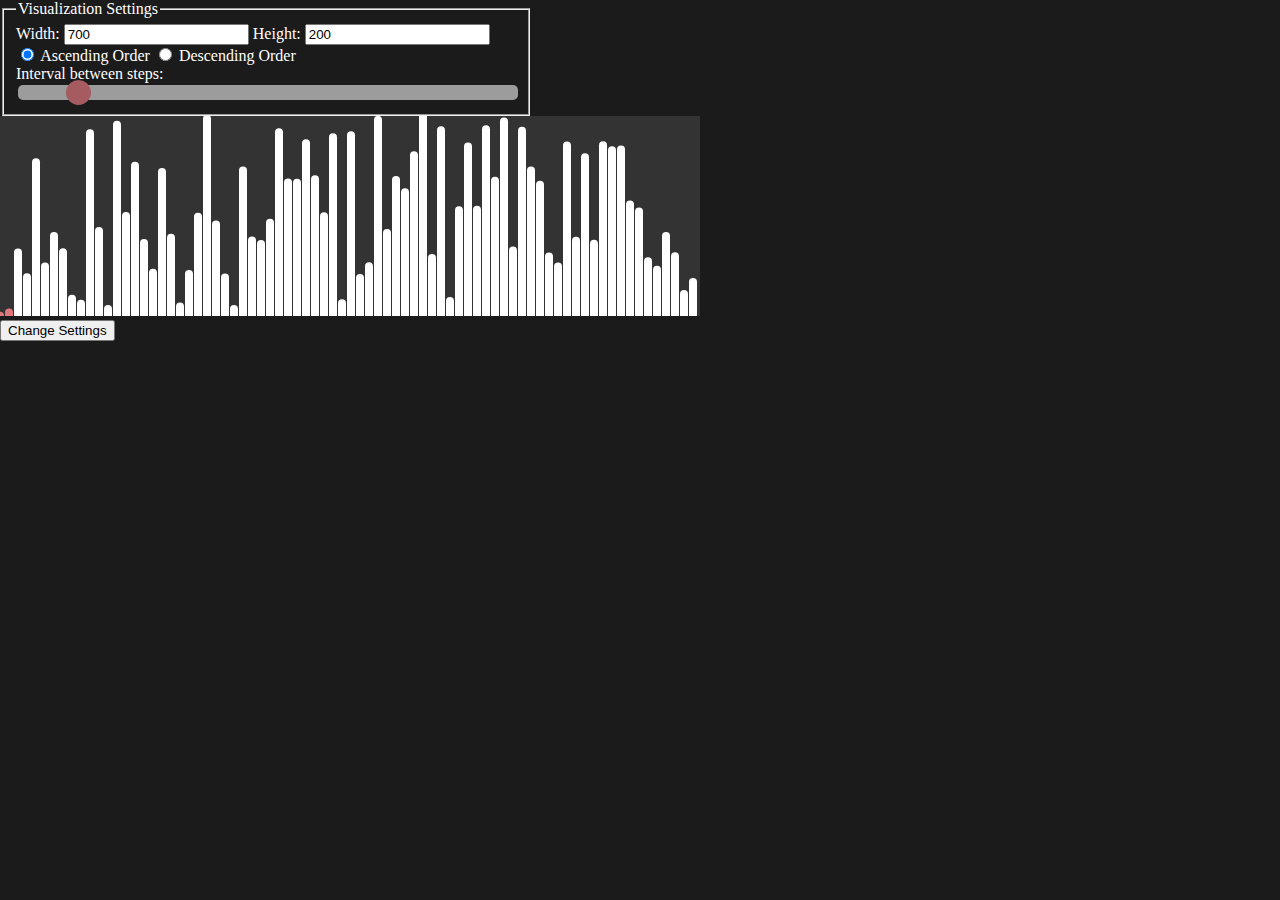
<file: index.html>
<!DOCTYPE html>
<html lang="en_US">

<head>
  <meta charset="utf-8">
  <meta name="viewport" content="width=device-width, initial-scale=1.0">
  <title>Selection Sort Visualization</title>

  <link rel="stylesheet" href="./src/assets/css/style.css">
</head>

<body>
  <main>
    <fieldset class="settings">
      <legend>Visualization Settings</legend>
      <label for="width">Width:</label>
      <input type="number" id="width" placeholder="700" value="700" />
      <label for="height">Height:</label>
      <input type="number" id="height" placeholder="200" value="200" />
      <br>
      <input type="radio" id="ascending" name="order" value="0" checked />
      <label for="ascending">Ascending Order</label>
      <input type="radio" id="descending" name="order" value="1" />
      <label for="descending">Descending Order</label>
      
      <div class="slidecontainer">
        <label for="sleepTime">Interval between steps:</label>
        <input type="range" min="0" max="500" value="50" class="slider" id="sleepTime">
      </div>
    </fieldset>
  </main>
  <script src="./src/assets/scripts/p5.min.js"></script>
  <script src="./src/assets/scripts/sketch.js"></script>
</body>

</html>
</file>
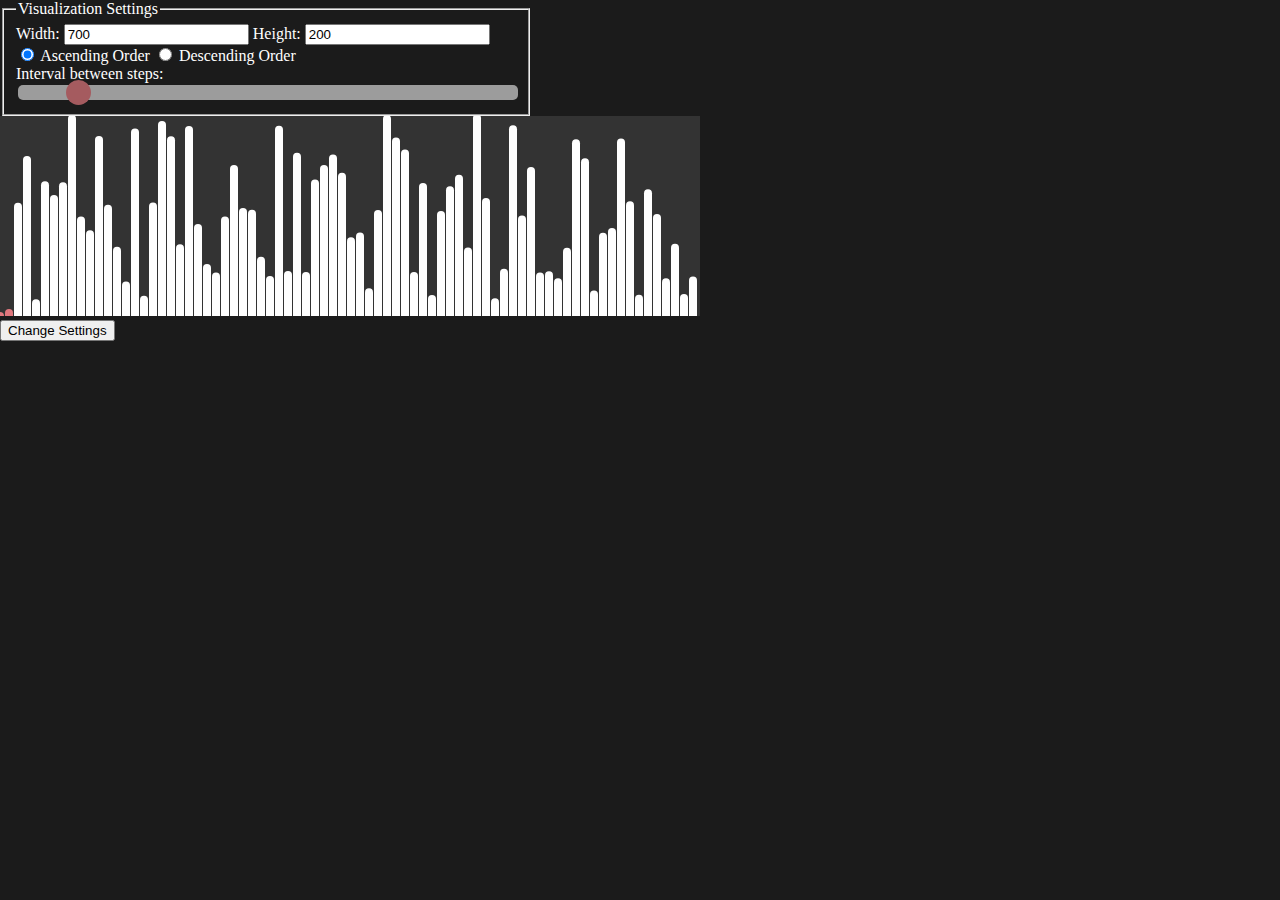
<file: src/index.html>
<!DOCTYPE html>
<html lang="en_US">

<head>
  <meta charset="utf-8">
  <meta name="viewport" content="width=device-width, initial-scale=1.0">
  <title>Selection Sort Visualization</title>

  <link rel="stylesheet" href="style.css">
</head>

<body>
  <main>
    <fieldset class="settings">
      <legend>Visualization Settings</legend>
      <label for="width">Width:</label>
      <input type="number" id="width" placeholder="700" value="700" />
      <label for="height">Height:</label>
      <input type="number" id="height" placeholder="200" value="200" />
      <br>
      <input type="radio" id="ascending" name="order" value="0" checked />
      <label for="ascending">Ascending Order</label>
      <input type="radio" id="descending" name="order" value="1" />
      <label for="descending">Descending Order</label>
      
      <div class="slidecontainer">
        <label for="sleepTime">Interval between steps:</label>
        <input type="range" min="0" max="500" value="50" class="slider" id="sleepTime">
      </div>
    </fieldset>
  </main>
  <script src="../p5.min.js"></script>
  <script src="sketch.js"></script>
</body>

</html>
</file>
<file: src/assets/css/style.css>
body {
    padding: 0;
    margin: 0;
    background-color: #1b1b1b;
}

.slider {
    -webkit-appearance: none;
    width: 100%;
    height: 15px;
    border-radius: 5px;
    background: #d3d3d3;
    outline: none;
    opacity: 0.7;
    -webkit-transition: .2s;
    transition: opacity .2s;
}

.slider::-webkit-slider-thumb {
    -webkit-appearance: none;
    appearance: none;
    width: 25px;
    height: 25px;
    border-radius: 50%;
    background: #E0777D;
    cursor: grab;
}

.slider::-moz-range-thumb {
    width: 25px;
    height: 25px;
    border-radius: 50%;
    background: #E0777D;
    cursor: grab;
}

.settings {
    color: white;
    width: 500px;
}
</file>
<file: src/style.css>
body {
    padding: 0;
    margin: 0;
    background-color: #1b1b1b;
}

.slider {
    -webkit-appearance: none;
    width: 100%;
    height: 15px;
    border-radius: 5px;
    background: #d3d3d3;
    outline: none;
    opacity: 0.7;
    -webkit-transition: .2s;
    transition: opacity .2s;
}

.slider::-webkit-slider-thumb {
    -webkit-appearance: none;
    appearance: none;
    width: 25px;
    height: 25px;
    border-radius: 50%;
    background: #E0777D;
    cursor: grab;
}

.slider::-moz-range-thumb {
    width: 25px;
    height: 25px;
    border-radius: 50%;
    background: #E0777D;
    cursor: grab;
}

.settings {
    color: white;
    width: 500px;
}
</file>
